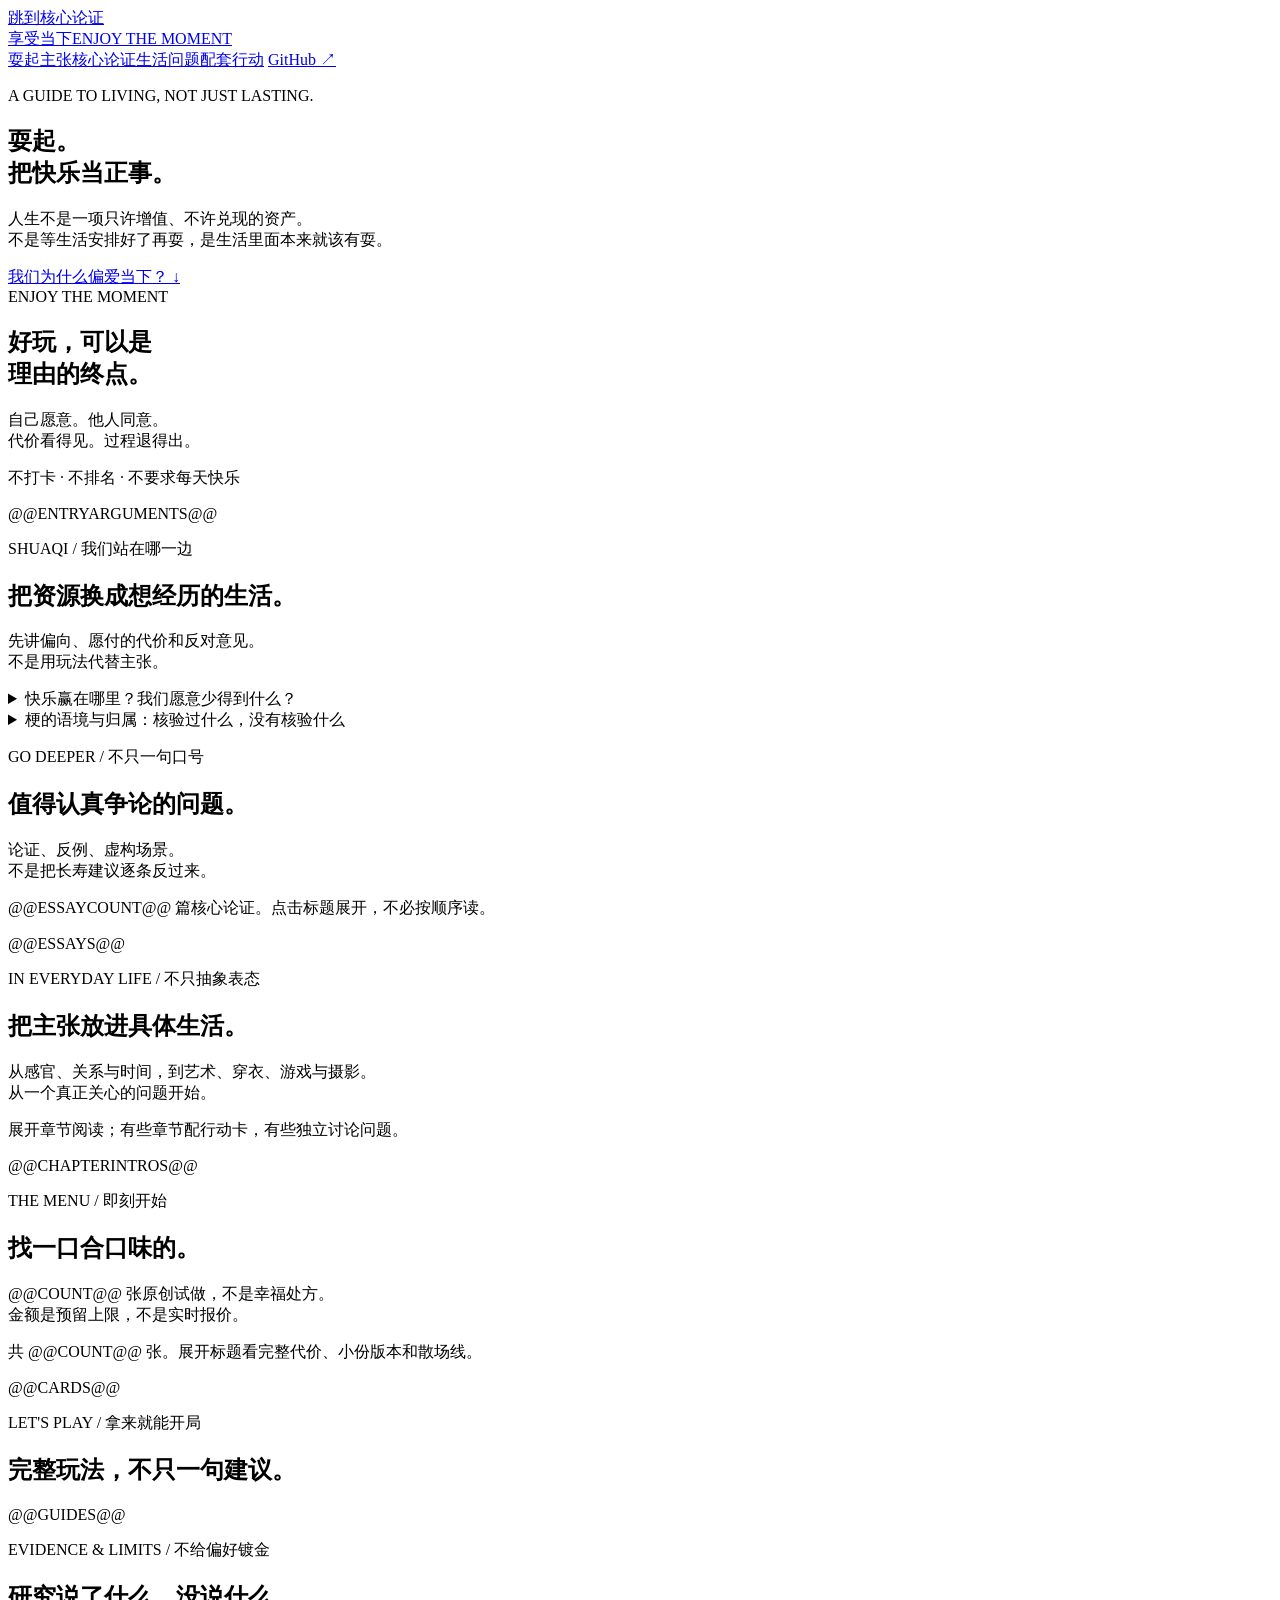
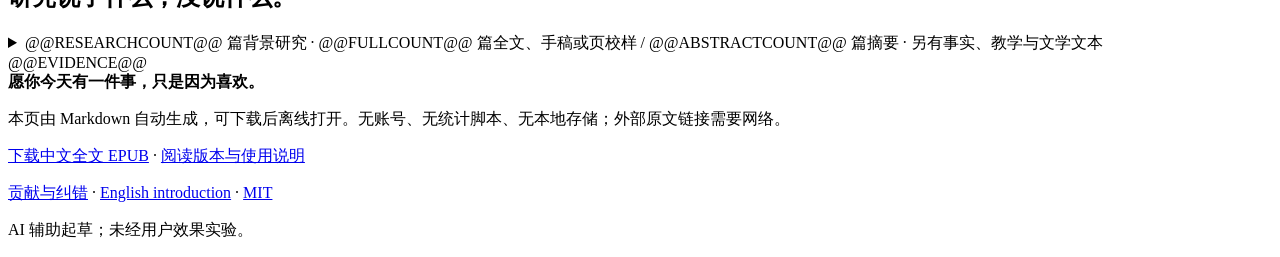
<file: web/reader.html>
<!doctype html>
<html lang="zh-CN">
<head>
  <meta charset="utf-8">
  <meta name="viewport" content="width=device-width, initial-scale=1">
  <meta name="description" content="耍起，把快乐当正事。核心论证、具体生活里的选择与代价、能追溯的来源和反对意见。从感官与关系，到艺术、游戏与摄影。">
  <meta name="referrer" content="no-referrer">
  <meta name="color-scheme" content="light dark">
  <meta name="source-digest" content="@@DIGEST@@">
  <title>耍起 · 享受当下 · Enjoy The Moment</title>
  <style>@@CSS@@</style>
</head>
<body>
<a class="skip" href="#longreads">跳到核心论证</a>
<header class="topbar">
  <a class="brand" href="#top">享受当下<span>ENJOY THE MOMENT</span></a>
  <nav aria-label="主要导航">
    <a href="#shuaqi">耍起主张</a><a href="#longreads">核心论证</a><a href="#chapters">生活问题</a><a href="#menu">配套行动</a>
    <a href="https://github.com/solomon-8/EnjoyTheMoment">GitHub ↗</a>
  </nav>
</header>
<main id="top">
  <section class="hero" aria-labelledby="hero-title">
    <div><p class="eyebrow">A GUIDE TO LIVING, NOT JUST LASTING.</p>
    <h1 id="hero-title">耍起<span>。</span><br>把快乐当正事。</h1>
    <p class="lead">人生不是一项只许增值、不许兑现的资产。<br>不是等生活安排好了再耍，是生活里面本来就该有耍。</p>
    <a class="primary" href="#shuaqi-content">我们为什么偏爱当下？ ↓</a></div>
    <aside class="hero-note"><span class="note-number">ENJOY THE MOMENT</span><h2>好玩，可以是<br>理由的终点。</h2>
    <p>自己愿意。他人同意。<br>代价看得见。过程退得出。</p>
    <p class="small">不打卡 · 不排名 · 不要求每天快乐</p></aside>
  </section>
  <section id="disagreements" class="section" aria-label="从一个真正的分歧开始">
    <div class="prose">@@ENTRYARGUMENTS@@</div>
  </section>
  <section id="shuaqi" class="section" aria-labelledby="shuaqi-title">
    <div class="section-heading"><div><p class="eyebrow">SHUAQI / 我们站在哪一边</p><h2 id="shuaqi-title">把资源换成想经历的生活。</h2></div><p>先讲偏向、愿付的代价和反对意见。<br>不是用玩法代替主张。</p></div>
    <details class="essay" id="shuaqi-content"><summary>快乐赢在哪里？我们愿意少得到什么？</summary><div class="prose">@@SHUAQI@@</div></details>
    <details class="essay" id="culture"><summary>梗的语境与归属：核验过什么，没有核验什么</summary><div class="prose">@@CULTURE@@</div></details>
  </section>
  <section id="longreads" class="section" aria-labelledby="essay-title">
    <div class="section-heading"><div><p class="eyebrow">GO DEEPER / 不只一句口号</p><h2 id="essay-title">值得认真争论的问题。</h2></div><p>论证、反例、虚构场景。<br>不是把长寿建议逐条反过来。</p></div>
    <label id="essay-search-label" hidden>找一个在意的问题<input id="essay-query" type="search" placeholder="工作、消费、等待、朋友…"></label>
    <p id="essay-status" role="status" aria-live="polite">@@ESSAYCOUNT@@ 篇核心论证。点击标题展开，不必按顺序读。</p>
    @@ESSAYS@@
  </section>
  <section id="chapters" class="section" aria-labelledby="chapter-title">
    <div class="section-heading"><div><p class="eyebrow">IN EVERYDAY LIFE / 不只抽象表态</p><h2 id="chapter-title">把主张放进具体生活。</h2></div><p>从感官、关系与时间，到艺术、穿衣、游戏与摄影。<br>从一个真正关心的问题开始。</p></div>
    <label id="chapter-search-label" hidden>按生活问题找章节<input id="chapter-query" type="search" placeholder="例如：难度、画框、庆祝，或 C19"></label>
    <p id="chapter-status" role="status" aria-live="polite">展开章节阅读；有些章节配行动卡，有些独立讨论问题。</p>
    @@CHAPTERINTROS@@
  </section>
  <section id="menu" class="section" aria-labelledby="menu-title">
    <div class="section-heading"><div><p class="eyebrow">THE MENU / 即刻开始</p><h2 id="menu-title">找一口合口味的。</h2></div>
      <p>@@COUNT@@ 张原创试做，不是幸福处方。<br>金额是预留上限，不是实时报价。</p></div>
    <form id="filters" class="filters" hidden>
      <label class="search">想怎么耍<input id="query" type="search" placeholder="游戏、独处、音乐…或 J019" autocomplete="off"></label>
      <label>时间上限<select id="minutes"><option value="10000">不限</option><option value="5">5 分钟</option><option value="20">20 分钟</option><option value="30">30 分钟</option><option value="60">1 小时</option></select></label>
      <label>新增预算<select id="budget"><option value="10000">不限</option><option value="0">0 元</option><option value="20">20 元以内</option><option value="50">50 元以内</option><option value="100">100 元以内</option></select></label>
      <label>和谁<select id="company"><option value="any">都可以</option><option value="solo">我自己</option><option value="social">和别人</option></select></label>
      <label>参与负担<select id="energy"><option value="high">不限</option><option value="low">轻一点</option><option value="medium">适中以下</option></select></label>
      <label>章节<select id="chapter"><option value="">全部章节</option>@@CHAPTERS@@</select></label>
      <div class="filter-actions"><button id="random" type="button">随便挑一件 ↗</button><button id="reset" type="reset">清除筛选</button></div>
    </form>
    <p id="status" class="status" role="status" aria-live="polite">共 @@COUNT@@ 张。展开标题看完整代价、小份版本和散场线。</p>
    <p id="empty" class="empty" hidden>没有符合条件的主方案。不必加钱或加时间；清除筛选看看小份版本，也可以今天不做。</p>
    <noscript><p>JavaScript 未开启：全部卡片和长文仍可展开阅读。可使用浏览器“查找”搜索。</p></noscript>
    <div id="cards" class="cards">@@CARDS@@</div>
  </section>
  <section id="playbooks" class="section" aria-labelledby="playbook-title">
    <div class="section-heading"><div><p class="eyebrow">LET'S PLAY / 拿来就能开局</p><h2 id="playbook-title">完整玩法，不只一句建议。</h2></div></div>
    <label id="guide-search-label" hidden>搜索完整玩法（多个词同时匹配）<input id="guide-query" type="search" placeholder="例如：纸笔 朋友"></label>
    <p id="guide-status" role="status" aria-live="polite"></p>
    @@GUIDES@@
  </section>
  <section id="research" class="section" aria-labelledby="research-title">
    <div class="section-heading"><div><p class="eyebrow">EVIDENCE & LIMITS / 不给偏好镀金</p><h2 id="research-title">研究说了什么，没说什么。</h2></div></div>
    <details class="essay" id="research-content"><summary>@@RESEARCHCOUNT@@ 篇背景研究 · @@FULLCOUNT@@ 篇全文、手稿或页校样 / @@ABSTRACTCOUNT@@ 篇摘要 · 另有事实、教学与文学文本</summary><div class="prose">@@RESEARCH@@</div></details>
    @@EVIDENCE@@
  </section>
</main>
<footer><strong>愿你今天有一件事，只是因为喜欢。</strong><p>本页由 Markdown 自动生成，可下载后离线打开。无账号、无统计脚本、无本地存储；外部原文链接需要网络。</p>
<p><a href="https://solomon-8.github.io/EnjoyTheMoment/downloads/EnjoyTheMoment.epub">下载中文全文 EPUB</a> · <a href="https://github.com/solomon-8/EnjoyTheMoment/blob/main/docs/reading-editions.md">阅读版本与使用说明</a></p>
<p><a href="https://github.com/solomon-8/EnjoyTheMoment/blob/main/CONTRIBUTING.md">贡献与纠错</a> · <a href="https://github.com/solomon-8/EnjoyTheMoment/blob/main/README.en.md">English introduction</a> · <a href="https://github.com/solomon-8/EnjoyTheMoment/blob/main/LICENSE">MIT</a></p>
<p class="small">AI 辅助起草；未经用户效果实验。</p></footer>
<script>@@JS@@</script>
</body>
</html>
</file>
